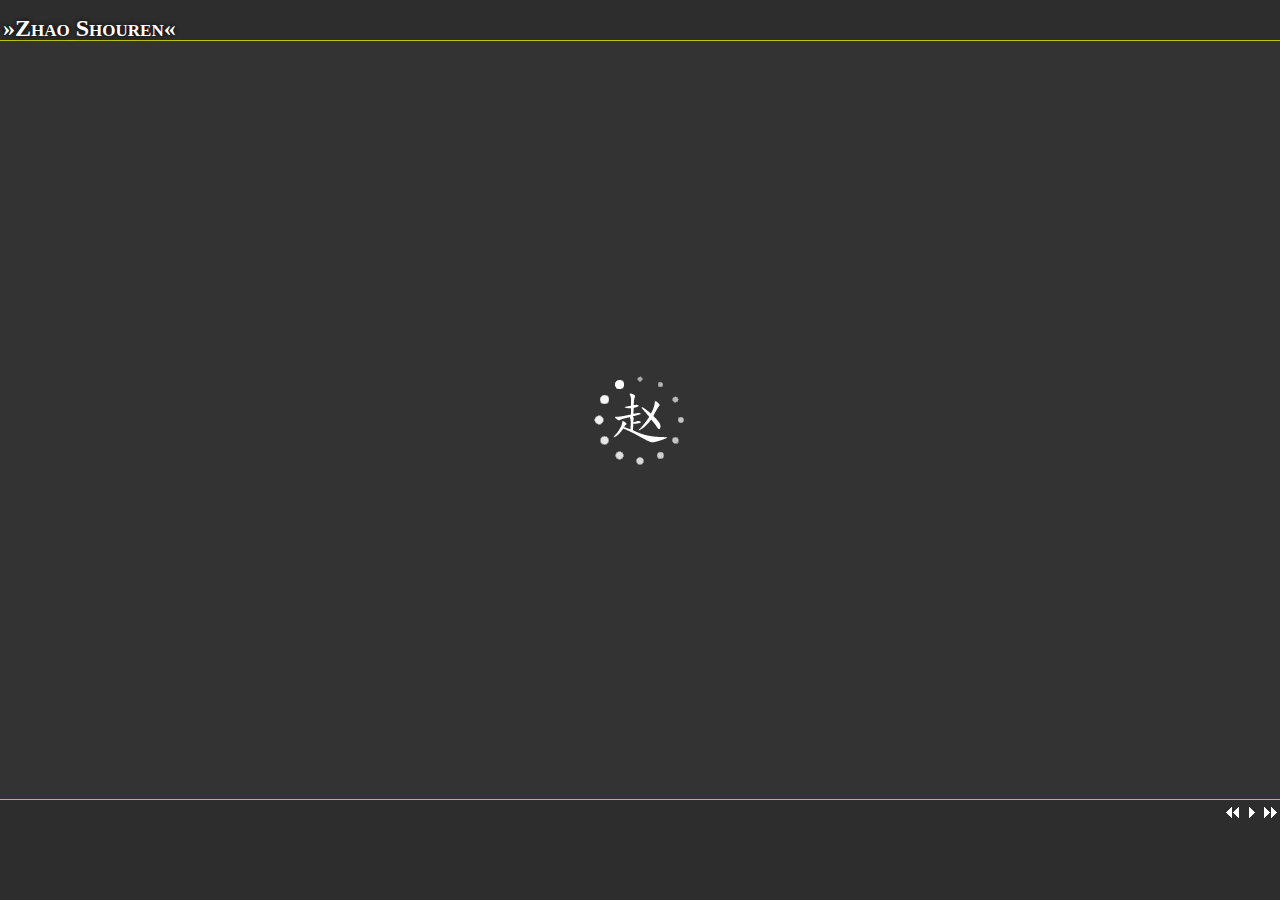
<file: local.html>
<!DOCTYPE HTML PUBLIC "-//W3C//DTD HTML 4.01 Transitional//EN">
<html>
    <head>
        <title>Zhao Shouren: needs more papayawhip</title>
        <meta http-equiv="Content-Type" content="text/html; charset=UTF-8">
        <meta name="google-site-verification" content="IuIjuQe1yK9x5cfPOhBaxYLuOFDgZoNKQdYPwMsD8l4" />
        <link rel="SHORTCUT ICON" href="./zhao.ico"/>
        <link rel="stylesheet" type="text/css" media="screen" href="./assets/3rd_party/combo-yui.css">
        <link rel="stylesheet" type="text/css" media="screen" href="./assets/style.css">
        <script type="text/javascript">
            //console.log(screen.height);
        </script>
    </head>
    <body class="doc">
        <div id="hd"></div>
        <h1 id="header"><a href="./">&raquo;Zhao Shouren&laquo;</a></h1>
        <hr id="hr1">
        <div id="loading"><img src="./assets/z-loading.gif" alt="loading" height="100" width="100"></div>
        <div id="frame"><img class="hidden" src="./assets/z-loading.gif" alt="placeholder"></div>
        <div id="title"></div>
        <a id="attribution" class="imgBtn16x16"><span class="hidden">attribution</span></a>
        <a id="prev" href="javascript:" class="imgBtn16x16"><span class="hidden">prev</span></a>
        <a id="play" href="javascript:" class="imgBtn16x16"><span class="hidden">play</span></a>
        <a id="next" href="javascript:" class="imgBtn16x16"><span class="hidden">next</span></a>

        <!-- absolute positioned buttons -->
        <span class="hidden">links</span>
        <ul id="links" class="nav absolute">
            <li><a id="btn-rss" class="imgBtn30x30 absolute hidden" href=""><span class="hidden">Subscribe to Zhao Shouren</span></a></li>
            <li><a id="btn-flickr" class="imgBtn30x30 absolute" href="http://www.flickr.com/photos/ajanhelendam/collections/72157604278940362/"><span class="hidden">Look at my stuff on flickr</span></a></li>
            <li><a id="btn-facebook" class="imgBtn30x30 absolute" href="http://www.facebook.com/people/Warren_Chu/573140871"><span class="hidden">Find me on Facebook</span></a></li>
            <li><a id="btn-deviantArt" class="imgBtn30x30 absolute hidden" href="http://ajanhelendam.deviantart.com/"><span class="hidden">Look at my stuff on deviantArt</span></a></li>
            <li><a id="btn-linkedin" class="imgBtn30x30 absolute" href="http://www.linkedin.com/in/warrenchu"><span class="hidden">Look at my professional experience on LinkedIn</span></a></li>
        </ul>

        <form action="" id="options" class="hidden"> 
            <table>
                <tbody>
                    <tr>
                        <td>Display images in:</td>
                        <td>
                            <input name="random" type="radio" value="false"> sequential order<br>
                            <input name="random" type="radio" value="true"> random order
                        </td>
                    </tr>
                    <tr>
                        <td>Slideshow interval:</td>
                        <td><input name="interval" type="text"></td>
                    </tr>
                </tbody>
            </table>
            <div class="overlay"></div>
        </form>

        <div id="thumbnails"></div>

        <hr id="hr2">
        <div id="ft"></div>

        <script src="./assets/3rd_party/jquery-1.4.4.js" type="text/javascript"></script>
        <script src="./assets/3rd_party/jquery-ui.min.js" type="text/javascript"></script>
        <script src="./assets/3rd_party/jquery.photoservice.js" type="text/javascript"></script>
        <script src="./assets/3rd_party/jquery.keyboardlistener.js" type="text/javascript"></script>
        <script src="./mock/mock.js" type="text/javascript"></script>
        <script src="./assets/zs.js" type="text/javascript"></script>
        
    </body>
</html>
</file>
<file: assets/3rd_party/combo-yui.css>
<!-- saved from url=(0135)http://yui.yahooapis.com/combo?3.1.0/build/cssreset/reset-min.css&3.1.0/build/cssfonts/fonts-min.css&3.1.0/build/cssgrids/grids-min.css -->
<HTML><BODY><PRE style="word-wrap: break-word; white-space: pre-wrap;">/*
Copyright (c) 2010, Yahoo! Inc. All rights reserved.
Code licensed under the BSD License:
http://developer.yahoo.com/yui/license.html
version: 3.1.0
build: 2026
*/
html{color:#000;background:#FFF;}body,div,dl,dt,dd,ul,ol,li,h1,h2,h3,h4,h5,h6,pre,code,form,fieldset,legend,input,textarea,p,blockquote,th,td{margin:0;padding:0;}table{border-collapse:collapse;border-spacing:0;}fieldset,img{border:0;}address,caption,cite,code,dfn,em,strong,th,var{font-style:normal;font-weight:normal;}li{list-style:none;}caption,th{text-align:left;}h1,h2,h3,h4,h5,h6{font-size:100%;font-weight:normal;}q:before,q:after{content:'';}abbr,acronym{border:0;font-variant:normal;}sup{vertical-align:text-top;}sub{vertical-align:text-bottom;}input,textarea,select{font-family:inherit;font-size:inherit;font-weight:inherit;}input,textarea,select{*font-size:100%;}legend{color:#000;}/*
Copyright (c) 2010, Yahoo! Inc. All rights reserved.
Code licensed under the BSD License:
http://developer.yahoo.com/yui/license.html
version: 3.1.0
build: 2026
*/
body{font:13px/1.231 arial,helvetica,clean,sans-serif;*font-size:small;*font:x-small;}select,input,button,textarea{font:99% arial,helvetica,clean,sans-serif;}table{font-size:inherit;font:100%;}pre,code,kbd,samp,tt{font-family:monospace;*font-size:108%;line-height:100%;}/*
Copyright (c) 2010, Yahoo! Inc. All rights reserved.
Code licensed under the BSD License:
http://developer.yahoo.com/yui/license.html
version: 3.1.0
build: 2026
*/
body{text-align:center;margin-left:auto;margin-right:auto;}.yui3-d0,.yui3-d1,.yui3-d1f,.yui3-d2,.yui3-d2f,.yui3-d3,.yui3-d3f{margin:auto;text-align:left;width:57.69em;*width:56.25em;}.yui3-t1,.yui3-t2,.yui3-t3,.yui3-t4,.yui3-t5,.yui3-t6{margin:auto;text-align:left;width:100%;}.yui3-d0{margin:auto 10px;width:auto;}.yui3-d0f{width:100%;}.yui3-d2{width:73.076em;*width:71.25em;}.yui3-d2f{width:950px;}.yui3-d3{width:74.923em;*width:73.05em;}.yui3-d3f{width:974px;}.yui3-b{position:relative;}.yui3-b{_position:static;}.yui3-main .yui3-b{position:static;}.yui3-main{width:100%;}.yui3-t1 .yui3-main,.yui3-t2 .yui3-main,.yui3-t3 .yui3-main{float:right;margin-left:-25em;}.yui3-t4 .yui3-main,.yui3-t5 .yui3-main,.yui3-t6 .yui3-main{float:left;margin-right:-25em;}.yui3-t1 .yui3-b{float:left;width:12.30769em;*width:12.00em;}.yui3-t1 .yui3-main .yui3-b{margin-left:13.30769em;*margin-left:12.975em;}.yui3-t2 .yui3-b{float:left;width:13.84615em;*width:13.50em;}.yui3-t2 .yui3-main .yui3-b{margin-left:14.84615em;*margin-left:14.475em;}.yui3-t3 .yui3-b{float:left;width:23.0769em;*width:22.50em;}.yui3-t3 .yui3-main .yui3-b{margin-left:24.0769em;*margin-left:23.475em;}.yui3-t4 .yui3-b{float:right;width:13.8456em;*width:13.50em;}.yui3-t4 .yui3-main .yui3-b{margin-right:14.8456em;*margin-right:14.475em;}.yui3-t5 .yui3-b{float:right;width:18.4615em;*width:18.00em;}.yui3-t5 .yui3-main .yui3-b{margin-right:19.4615em;*margin-right:18.975em;}.yui3-t6 .yui3-b{float:right;width:23.0769em;*width:22.50em;}.yui3-t6 .yui3-main .yui3-b{margin-right:24.0769em;*margin-right:23.475em;}.yui3-main .yui3-b{float:none;width:auto;}.yui3-gb .yui3-u,.yui3-g .yui3-gb .yui3-u,.yui3-gb .yui3-g,.yui3-gb .yui3-gb,.yui3-gb .yui3-gc,.yui3-gb .yui3-gd,.yui3-gb .yui3-ge,.yui3-gb .yui3-gf,.yui3-gc .yui3-u,.yui3-gc .yui3-g,.yui3-gd .yui3-u{float:left;}.yui3-g .yui3-u,.yui3-g .yui3-g,.yui3-g .yui3-gb,.yui3-g .yui3-gc,.yui3-g .yui3-gd,.yui3-g .yui3-ge,.yui3-g .yui3-gf,.yui3-gc .yui3-u,.yui3-gd .yui3-g,.yui3-g .yui3-gc .yui3-u,.yui3-ge .yui3-u,.yui3-ge .yui3-g,.yui3-gf .yui3-g,.yui3-gf .yui3-u{float:right;}.yui3-g div.first,.yui3-gb div.first,.yui3-gc div.first,.yui3-gd div.first,.yui3-ge div.first,.yui3-gf div.first,.yui3-g .yui3-gc div.first,.yui3-g .yui3-ge div.first,.yui3-gc div.first div.first{float:left;}.yui3-g .yui3-u,.yui3-g .yui3-g,.yui3-g .yui3-gb,.yui3-g .yui3-gc,.yui3-g .yui3-gd,.yui3-g .yui3-ge,.yui3-g .yui3-gf{width:49.1%;}.yui3-gb .yui3-u,.yui3-g .yui3-gb .yui3-u,.yui3-gb .yui3-g,.yui3-gb .yui3-gb,.yui3-gb .yui3-gc,.yui3-gb .yui3-gd,.yui3-gb .yui3-ge,.yui3-gb .yui3-gf,.yui3-gc .yui3-u,.yui3-gc .yui3-g,.yui3-gd .yui3-u{width:32%;margin-left:2.0%;}.yui3-gb .yui3-u{*width:31.8%;*margin-left:1.9%;}.yui3-gc div.first,.yui3-gd .yui3-u{width:66%;_width:65.7%;}.yui3-gd div.first{width:32%;_width:31.5%;}.yui3-ge div.first,.yui3-gf .yui3-u{width:74.2%;_width:74%;}.yui3-ge .yui3-u,.yui3-gf div.first{width:24%;_width:23.8%;}.yui3-g .yui3-gb div.first,.yui3-gb div.first,.yui3-gc div.first,.yui3-gd div.first{margin-left:0;}.yui3-g .yui3-g .yui3-u,.yui3-gb .yui3-g .yui3-u,.yui3-gc .yui3-g .yui3-u,.yui3-gd .yui3-g .yui3-u,.yui3-ge .yui3-g .yui3-u,.yui3-gf .yui3-g .yui3-u{width:49%;*width:48.1%;*margin-left:0;}.yui3-g .yui3-gb div.first,.yui3-gb .yui3-gb div.first{*margin-right:0;*width:32%;_width:31.7%;}.yui3-g .yui3-gc div.first,.yui3-gd .yui3-g{width:66%;}.yui3-gb .yui3-g div.first{*margin-right:4%;_margin-right:1.3%;}.yui3-gb .yui3-gc div.first,.yui3-gb .yui3-gd div.first{*margin-right:0;}.yui3-gb .yui3-gb .yui3-u,.yui3-gb .yui3-gc .yui3-u{*margin-left:1.8%;_margin-left:4%;}.yui3-g .yui3-gb .yui3-u{_margin-left:1.0%;}.yui3-gb .yui3-gd .yui3-u{*width:66%;_width:61.2%;}.yui3-gb .yui3-gd div.first{*width:31%;_width:29.5%;}.yui3-g .yui3-gc .yui3-u,.yui3-gb .yui3-gc .yui3-u{width:32%;_float:right;margin-right:0;_margin-left:0;}.yui3-gb .yui3-gc div.first{width:66%;*float:left;*margin-left:0;}.yui3-gb .yui3-ge .yui3-u,.yui3-gb .yui3-gf .yui3-u{margin:0;}.yui3-gb .yui3-gb .yui3-u{_margin-left:.7%;}.yui3-gb .yui3-g div.first,.yui3-gb .yui3-gb div.first{*margin-left:0;}.yui3-gc .yui3-g .yui3-u,.yui3-gd .yui3-g .yui3-u{*width:48.1%;*margin-left:0;}.yui3-gb .yui3-gd div.first{width:32%;}.yui3-g .yui3-gd div.first{_width:29.9%;}.yui3-ge .yui3-g{width:24%;}.yui3-gf .yui3-g{width:74.2%;}.yui3-gb .yui3-ge div.yui3-u,.yui3-gb .yui3-gf div.yui3-u{float:right;}.yui3-gb .yui3-ge div.first,.yui3-gb .yui3-gf div.first{float:left;}.yui3-gb .yui3-ge .yui3-u,.yui3-gb .yui3-gf div.first{*width:24%;_width:20%;}.yui3-gb .yui3-ge div.first,.yui3-gb .yui3-gf .yui3-u{*width:73.5%;_width:65.5%;}.yui3-ge div.first .yui3-gd .yui3-u{width:65%;}.yui3-ge div.first .yui3-gd div.first{width:32%;}#bd:after,.yui3-g:after,.yui3-gb:after,.yui3-gc:after,.yui3-gd:after,.yui3-ge:after,.yui3-gf:after,.yui3-t1:after,.yui3-t2:after,.yui3-t3:after,.yui3-t4:after,.yui3-t5:after,.yui3-t6:after{content:".";display:block;height:0;clear:both;visibility:hidden;}#bd,.yui3-g,.yui3-gb,.yui3-gc,.yui3-gd,.yui3-ge,.yui3-gf,.yui3-t1,.yui3-t2,.yui3-t3,.yui3-t4,.yui3-t5,.yui3-t6{zoom:1;}</PRE></BODY></HTML>
</file>
<file: assets/style.css>
/*
Theme Name: Zhao Shouren
Theme URI: http://www.zhaoshouren.com/
Description: Default theme for http://www.zhaoshouren.com/. This theme is intended to be used with the YUI CSS and may deviate from established WordPress naming conventions as a result.
Version: 1.0b
Author: Warren Chu
Author URI: http://www.zhaoshouren.com/

� Theme tested on Windows versions of: Safari 3.1, Firefox 2.0.0.13, and Internet Explorer 7.0.6001.18000.
� IE 7 requires additional IE7.css stylesheet to make more consistent with Safari and Firefox.
� This stylesheet makes use of the CS3 text-shadow property that is only supported by Safari as of 4/18/2008, other browser specific declarations are preceded by a comment.

*/

/* remove Firefox outline around buttons and site title when clicked */ a.imgBtn16x16, a.imgBtn30x30, #header a { outline: none; }

/* colors & background images - start */

html {
    background-color: #333;
}

#header a {
    color: #FFF;
}

#header a:visited {
    color: #CCC;
}

#header a:hover,
#header a:focus {
    color: #F90;
}

#header a:active {
    color: #FC0;
}

#hd,
#ft {
    background-color: #000;
    position: absolute;
    width: 100%;
    z-index: 1;
}

a:link {
    color: #009;
}

a:visited {
    color: #300;
}

a:hover,
a:focus {
    color: #00F;
}

a:active {
    color: #F00;
}


/* colors & background images - end */

/* fonts – start */
body {
    font-family: Verdana, Sans-Serif;
}

/* fonts – end */

/* layout - start */

#hd {
    height: 40px;
    top: 0px;
}

html {
    height: 100%;
    overflow: hidden; /*remove scrollbars in IE7 mode*/
}

body {
    margin: 0px;
    text-align: left; /*for IE7 compatibility*/
}

.absolute {
    position: absolute;
    z-index: 50;
}

.hidden {
    display: none;
}

ul.nav
{
    /*height: 100%;*/
    margin: 0px;
    padding: 0px;
    /*width: 100%;*/
}

ul.nav > li {
    list-style-type: none;
    display: inline-block;
}

/* layout - end */


/* buttons - start*/

a.imgBtn30x30,
a.imgBtn16x16 {
    background-repeat: no-repeat;
}

a.imgBtn30x30 {
    background-image: url( ./30x30.png );
    height: 30px;
    width: 30px;
}

a.imgBtn16x16 {
    background-image: url( ./16x16.png );
    height: 16px;
    width: 16px;
}

/* buttons - end */

#header {
    display: block;
    font-family: Georgia;
    font-size: 24px;
    font-variant: small-caps;
    font-weight: bold;
    height: 30px;
    margin-left: 3px;
    margin-top: 14px;
    position: absolute;
    /*Webkit*/ text-shadow: #000 0px 0px 5px;
    top: 0px;
    z-index: 100;
}

#header a {
    text-decoration: none;
}

#header a:active {
    background-position: 1px 0px;
    vertical-align: -1px;
    padding-left: 1px;
    z-index: 100;
}

#title,
#attribution,
#prev,
#play,
#next {
    position: absolute;
    bottom: 80px;
    z-index: 100;
}

#attribution
{
    cursor: pointer;
    right: 100px;
    display: none;
}

#attribution,
#attribution:visited {
    background-position: 0px -32px;
    text-decoration: none;
    color: #FFF;
}

#attribution:hover,
#attribution:focus {
    background-position: -16px -32px;
    color: #F90;
}

#attribution:active {
    background-position: -32px -32px;
    color: #FC0;
}

#title {
    right: 120px;
    color: #FFF;
    font-style: italic;
    font-weight: bold;
    overflow: hidden;
    text-align: right;
    white-space: nowrap;
    /*Webkit*/ text-shadow: #000 0px 0px 5px;
}

#title > span.index {
    font-weight: normal;
    padding-left: 5px;
    opacity: 0.7;
    /*Webkit*/ text-shadow: #000 0px 0px 5px;
}

#next {
    cursor: pointer;
    right: 2px;
}

#next,
#next:visited {
    background-position: 0px -64px;
}

#next:hover,
#next:focus {
    background-position: -16px -64px;
}

#next:active {
    background-position: -32px -64px;
}

#prev {
    cursor: pointer;
    right: 40px;
}

#prev,
#prev:visited {
    background-position: 0px -96px;
}

#prev:hover,
#prev:focus {
    background-position: -16px -96px;
}

#prev:active {
    background-position: -32px -96px;
}

#play {
    cursor: pointer;
    right: 20px;
}

#play,
#play:visited {
    background-position: 0px -48px;
}

#play:hover,
#play:focus {
    background-position: -16px -48px;
}

#play:active {
    background-position: -32px -48px;
}

#play.pause,
#play.pause:visited {
    background-position: 0px -80px;
}

#play.pause:hover,
#play.pause:focus {
    background-position: -16px -80px;
}

#play.pause:active
{
    background-position: -32px -80px;
}

#loading {
    position: absolute;
    height: 50%;
    width: 100%;
    bottom: 80px;
    margin-left: auto;
    margin-right: auto;
    text-align: center; /*to center loading image in IE7*/
    z-index: -2;
}

#thumbnails {
    position: absolute;
    bottom: 2px;
    right: 2px;
    z-index: 200;
}

#thumbnails a{
    outline: 1px solid #FF0;
    display: inline-block;
    line-height: 0px;
    margin-left: 5px;
}

#thumbnails a:hover,
#thumbnails a:focus {
    outline: 2px solid #F90;
}

#thumbnails a:active {
    outline: 2px solid #FC0;
}

/* Custom Buttons - Start */

#btn-rss,
#btn-flickr,
#btn-facebook,
#btn-deviantArt,
#btn-linkedin {
    top: -30px;
}

#btn-rss:link {
    background-position: 0px 0px;
}

#btn-rss:visited {
    background-position: -30px 0px;
}

#btn-rss:hover,
#btn-rss:focus {
    background-position: -60px 0px;
}

#btn-rss:active {
    background-position: -90px 0px;
}

#btn-flickr:link {
    background-position: 0px -30px;
}

#btn-flickr:visited {
    background-position: -30px -30px;
}

#btn-flickr:hover,
#btn-flickr:focus {
    background-position: -60px -30px;
}

#btn-flickr:active {
    background-position: -90px -30px;
}

#btn-facebook:link {
    background-position: 0px -60px;
}

#btn-facebook:visited {
    background-position: -30px -60px;
}

#btn-facebook:hover,
#btn-facebook:focus {
    background-position: -60px -60px;
}

#btn-facebook:active {
    background-position: -90px -60px;
}

#btn-deviantArt:link {
    background-position: 0px -90px;
}

#btn-deviantArt:visited {
    background-position: -30px -90px;
}

#btn-deviantArt:hover,
#btn-deviantArt:focus {
    background-position: -60px -90px;
}

#btn-deviantArt:active {
    background-position: -90px -90px;
}

#btn-linkedin:link {
    background-position: 0px -120px;
}

#btn-linkedin:visited {
    background-position: -30px -120px;
}

#btn-linkedin:hover,
#btn-linkedin:focus {
    background-position: -60px -120px;
}

#btn-linkedin:active {
    background-position: -90px -120px;
}

/* Custon Buttons - End */



#frame {
    /*background-color: transparent;*/
    width: 100%;
    height: 100%;
    position: absolute;
    /*top: -50px;*/
    overflow: hidden;
    z-index: -1;
}

hr {
    border: 0px;
    border-bottom: 1px solid #FF0;
    display: block;
    margin: 0px;
    padding: 0px;
    position: absolute;
    width: 100%;
}

#hr1 {
    top: 40px;
}

#hr2 {
    bottom: 100px;
}

#ft {
    bottom: 0px;
    height: 100px;
}

#options {
    text-align: center;
}

#options > div.overlay {
    height: 100%;
    width: 100%;
    position: absolute;
    z-index: 500;
    background-color: #333;
    opacity: 0.7;
}

#options > table {
    position: absolute;
    text-align: left;
    width: auto;
    margin: auto;
    margin-top: 100px;
    border: #C00 solid 5px;
    border-collapse: separate;
    opacity: 0.8;
    z-index: 5001;
}

#options td {
    background-color: #FFF;
    vertical-align: top;
    width: 50%;
}

#options td:first-child {
    text-align: right;
    padding-right: 10px;
    border-right: #C00 solid 2px;
}
</file>
